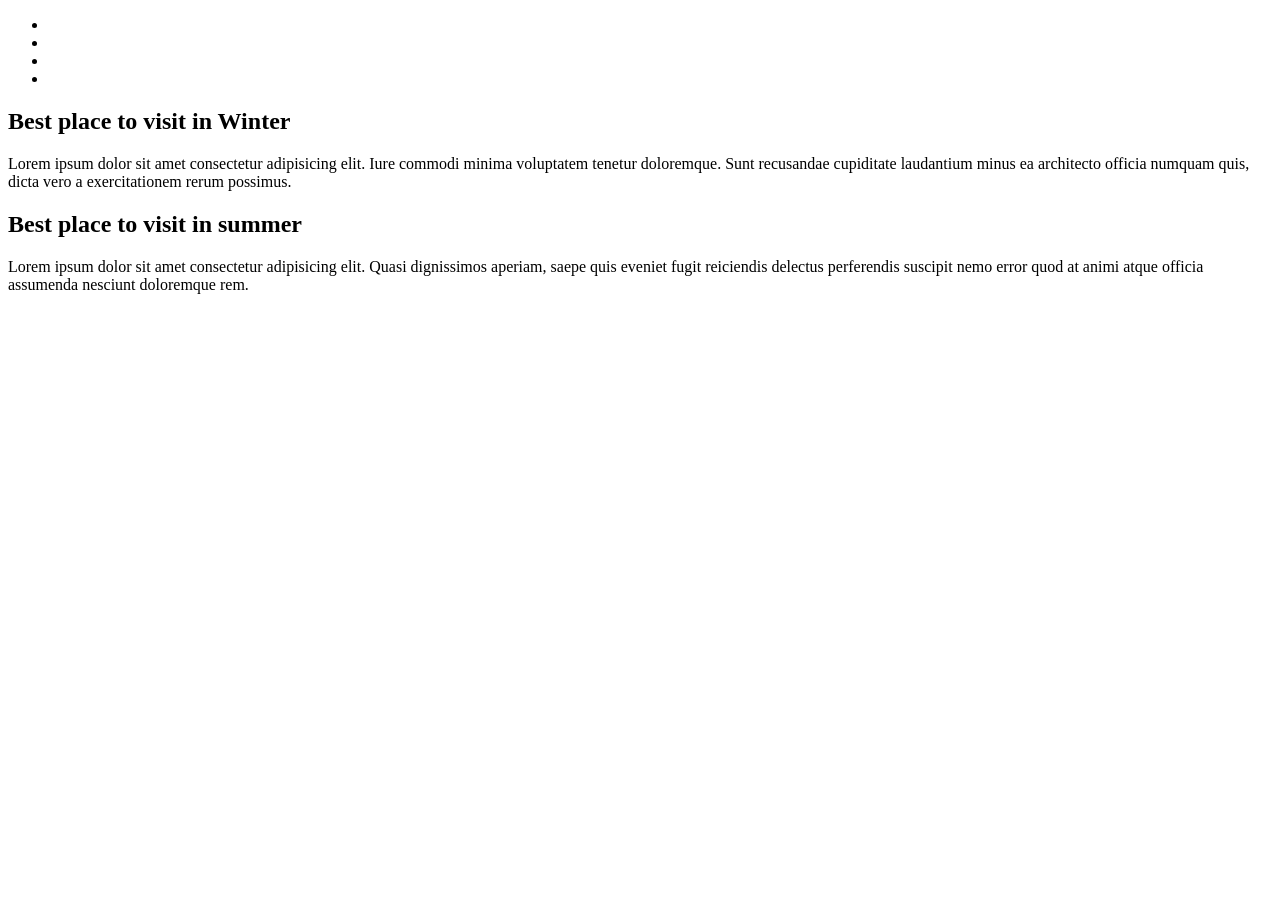
<file: table.html>
<!DOCTYPE html>
<html lang="en">
<head>
    <meta charset="UTF-8">
    <meta name="viewport" content="width=device-width, initial-scale=1.0">
    <title>My git hub project</title>
</head>
<body>
    <header>
        <nav>
            <ul>
                <li><a href=""></a></li>
                <li><a href=""></a></li>
                <li><a href=""></a></li>
                <li><a href=""></a></li>
            </ul>
        </nav>
    </header>
    <main>
        <section>
            <h1>Best place to visit in Winter</h1>
            <p>Lorem ipsum dolor sit amet consectetur adipisicing elit. Iure commodi minima voluptatem tenetur doloremque. Sunt recusandae cupiditate laudantium minus ea architecto officia numquam quis, dicta vero a exercitationem rerum possimus.</p>
            <h2>Best place to visit in summer </h2>
            <p>Lorem ipsum dolor sit amet consectetur adipisicing elit. Quasi dignissimos aperiam, saepe quis eveniet fugit reiciendis delectus perferendis suscipit nemo error quod at animi atque officia assumenda nesciunt doloremque rem.</p>
        </section>
    </main>
</body>
</html>
</file>
